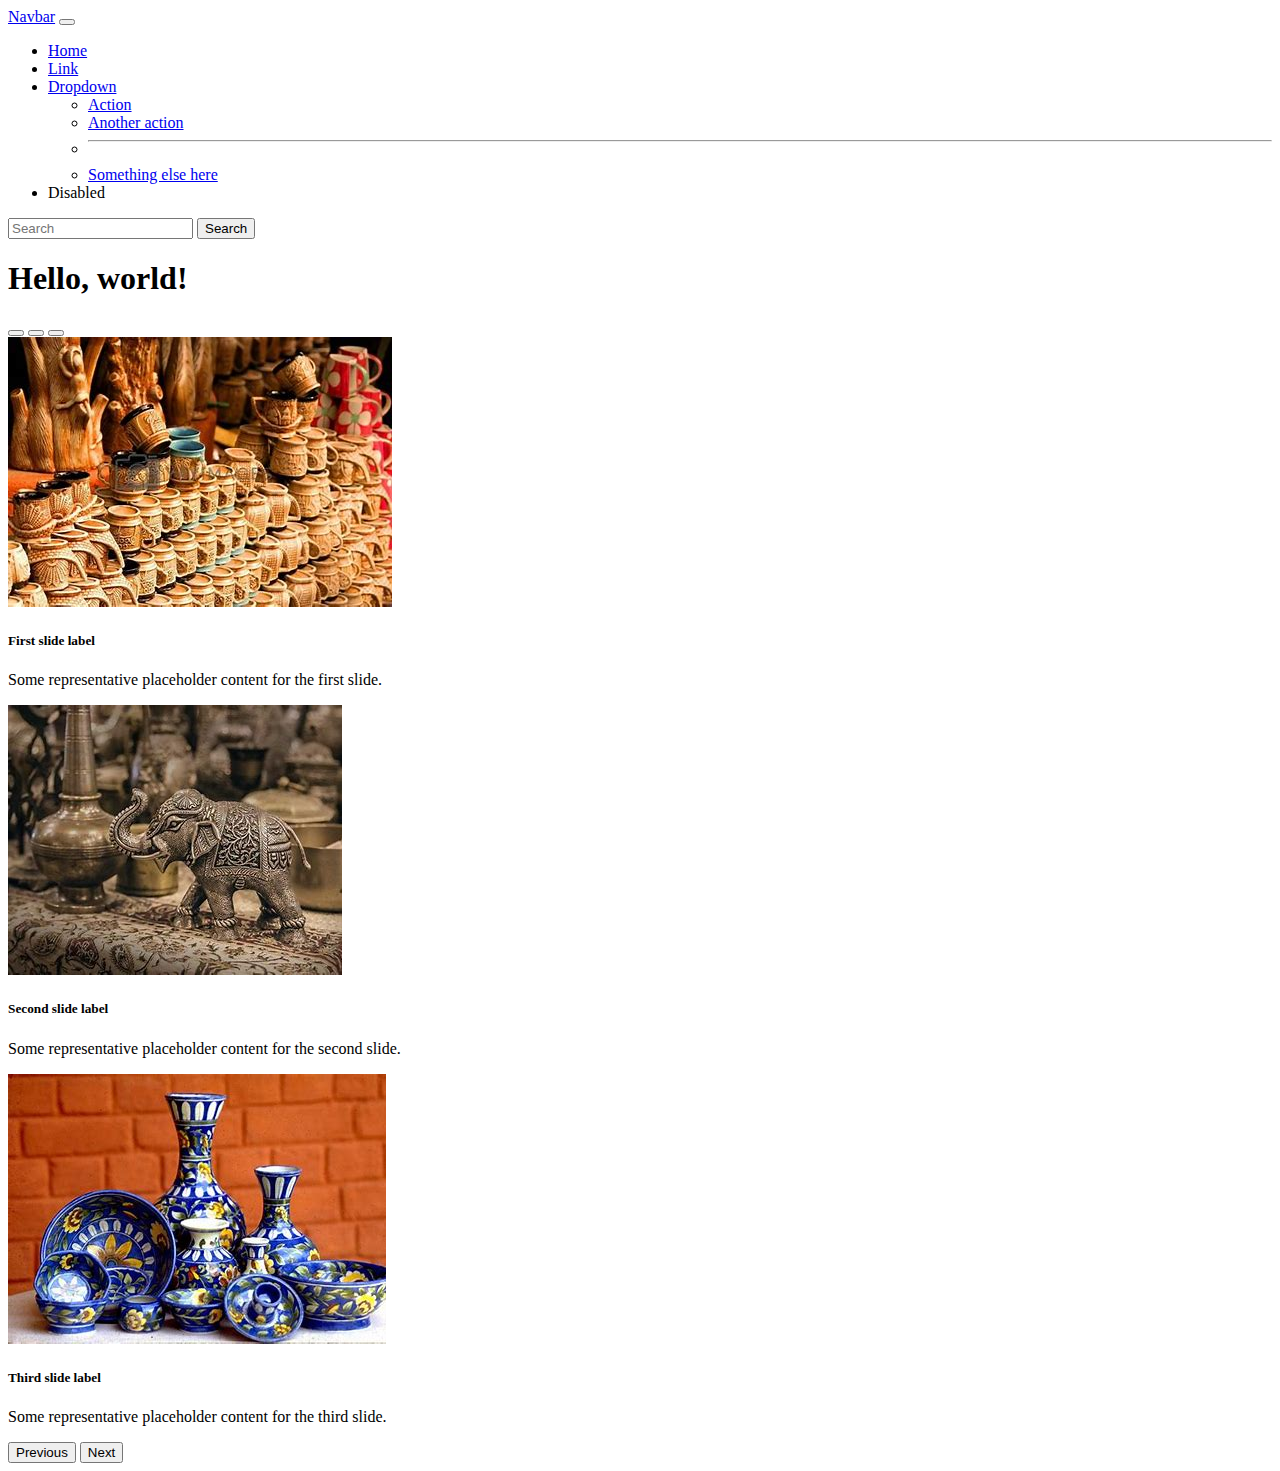
<file: index.html>
<!doctype html>
<html lang="en">
  <head>
    <meta charset="utf-8">
    <meta name="viewport" content="width=device-width, initial-scale=1">
    <title>Bootstrap demo</title>
    <link href="https://cdn.jsdelivr.net/npm/bootstrap@5.2.0/dist/css/bootstrap.min.css" rel="stylesheet" integrity="sha384-gH2yIJqKdNHPEq0n4Mqa/HGKIhSkIHeL5AyhkYV8i59U5AR6csBvApHHNl/vI1Bx" crossorigin="anonymous">
  </head>
  <body>
    <nav class="navbar navbar-dark bg-dark">
        <div class="container-fluid">
          <a class="navbar-brand" href="#">Navbar</a>
          <button class="navbar-toggler" type="button" data-bs-toggle="collapse" data-bs-target="#navbarSupportedContent" aria-controls="navbarSupportedContent" aria-expanded="false" aria-label="Toggle navigation">
            <span class="navbar-toggler-icon"></span>
          </button>
          <div class="collapse navbar-collapse" id="navbarSupportedContent">
            <ul class="navbar-nav me-auto mb-2 mb-lg-0">
              <li class="nav-item">
                <a class="nav-link active" aria-current="page" href="#">Home</a>
              </li>
              <li class="nav-item">
                <a class="nav-link" href="#">Link</a>
              </li>
              <li class="nav-item dropdown">
                <a class="nav-link dropdown-toggle" href="#" role="button" data-bs-toggle="dropdown" aria-expanded="false">
                  Dropdown
                </a>
                <ul class="dropdown-menu">
                  <li><a class="dropdown-item" href="#">Action</a></li>
                  <li><a class="dropdown-item" href="#">Another action</a></li>
                  <li><hr class="dropdown-divider"></li>
                  <li><a class="dropdown-item" href="#">Something else here</a></li>
                </ul>
              </li>
              <li class="nav-item">
                <a class="nav-link disabled">Disabled</a>
              </li>
            </ul>
            <form class="d-flex" role="search">
              <input class="form-control me-2" type="search" placeholder="Search" aria-label="Search">
              <button class="btn btn-outline-success" type="submit">Search</button>
            </form>
          </div>
        </div>
      </nav>
      
    <h1>Hello, world!</h1>
    <script src="https://cdn.jsdelivr.net/npm/bootstrap@5.2.0/dist/js/bootstrap.bundle.min.js" integrity="sha384-A3rJD856KowSb7dwlZdYEkO39Gagi7vIsF0jrRAoQmDKKtQBHUuLZ9AsSv4jD4Xa" crossorigin="anonymous"></script>
    <script src="https://cdn.jsdelivr.net/npm/@popperjs/core@2.11.5/dist/umd/popper.min.js" integrity="sha384-Xe+8cL9oJa6tN/veChSP7q+mnSPaj5Bcu9mPX5F5xIGE0DVittaqT5lorf0EI7Vk" crossorigin="anonymous"></script>
    <script src="https://cdn.jsdelivr.net/npm/bootstrap@5.2.0/dist/js/bootstrap.min.js" integrity="sha384-ODmDIVzN+pFdexxHEHFBQH3/9/vQ9uori45z4JjnFsRydbmQbmL5t1tQ0culUzyK" crossorigin="anonymous"></script>

    <div id="carouselExampleDark" class="carousel carousel-dark slide" data-bs-ride="carousel">
    <div class="carousel-indicators">
      <button type="button" data-bs-target="#carouselExampleDark" data-bs-slide-to="0" class="active" aria-current="true" aria-label="Slide 1"></button>
      <button type="button" data-bs-target="#carouselExampleDark" data-bs-slide-to="1" aria-label="Slide 2"></button>
      <button type="button" data-bs-target="#carouselExampleDark" data-bs-slide-to="2" aria-label="Slide 3"></button>
    </div>
    <div class="carousel-inner">
      <div class="carousel-item active" data-bs-interval="10000">
        <img src="./images/image1.jpg" class="d-block w-100" alt="...">
        <div class="carousel-caption d-none d-md-block">
          <h5>First slide label</h5>
          <p>Some representative placeholder content for the first slide.</p>
        </div>
      </div>
      <div class="carousel-item" data-bs-interval="2000">
        <img src="./images/image2.jpg" class="d-block w-100" alt="...">
        <div class="carousel-caption d-none d-md-block">
          <h5>Second slide label</h5>
          <p>Some representative placeholder content for the second slide.</p>
        </div>
      </div>
      <div class="carousel-item">
        <img src="./images/image3.jpg" class="d-block w-100" alt="...">
        <div class="carousel-caption d-none d-md-block">
          <h5>Third slide label</h5>
          <p>Some representative placeholder content for the third slide.</p>
        </div>
      </div>
    </div>
    <button class="carousel-control-prev" type="button" data-bs-target="#carouselExampleDark" data-bs-slide="prev">
      <span class="carousel-control-prev-icon" aria-hidden="true"></span>
      <span class="visually-hidden">Previous</span>
    </button>
    <button class="carousel-control-next" type="button" data-bs-target="#carouselExampleDark" data-bs-slide="next">
      <span class="carousel-control-next-icon" aria-hidden="true"></span>
      <span class="visually-hidden">Next</span>
    </button>
  </div>
  </body>
  </html>
</file>
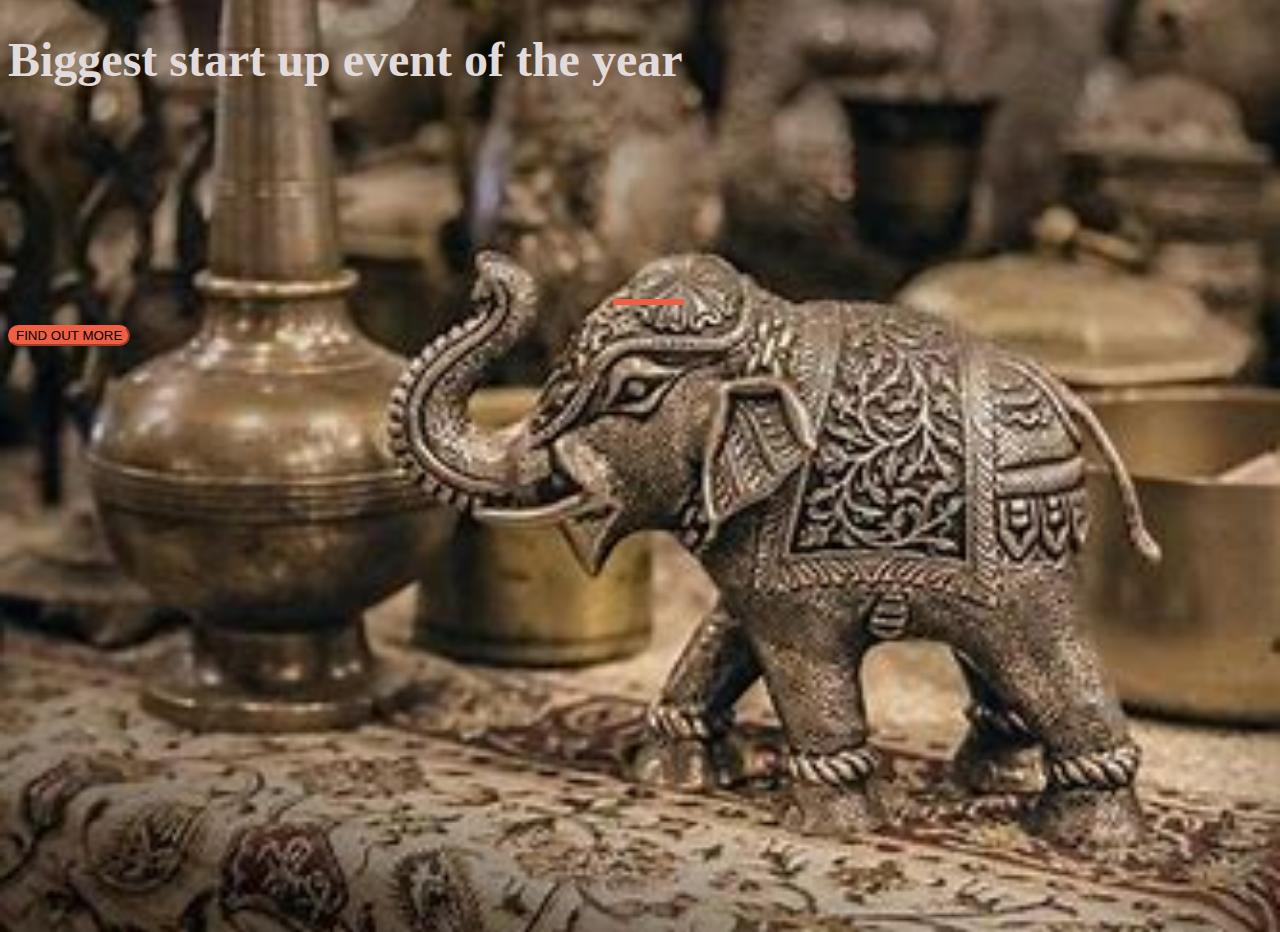
<file: page1.html>
<!DOCTYPE html>
<html>
    <head>
        <title>Page1</title>
        <meta charset="utf-8">
    <meta name="viewport" content="width=device-width, initial-scale=1">
    <link href="https://cdn.jsdelivr.net/npm/bootstrap@5.2.0/dist/css/bootstrap.min.css" rel="stylesheet" integrity="sha384-gH2yIJqKdNHPEq0n4Mqa/HGKIhSkIHeL5AyhkYV8i59U5AR6csBvApHHNl/vI1Bx" crossorigin="anonymous">
    
    <link rel="stylesheet" type="text/css" href="style.css">

    </head>
    <body>
        <div class="container d-flex align-items-center h-100">
            <div class="row">
                <header class="text-center col-12">
                    <h1 class="text-uppercase"><strong> Biggest start up event of the year</strong></h1>
                </header>
                <div class="buffer col-12"></div>
                <section class="text-center col-12">
                    <hr>
        <a href="form.html"><button class="btn btn-primary btn-xl">Find out more</button></a>
    </section>
    </div>
    </div>
    </body>
</html>
</file>
<file: style.css>
html,
body{
width:100%;
height:100%;
font-family:'Montserrat','sans-serif';
background: url(./images/image2.jpg) no-repeat center center fixed; 
  -webkit-background-size: cover;
  -moz-background-size: cover;
  -o-background-size: cover;
  background-size: cover;
}

h1{
    font-size:3rem;
    color: #e2dbdb;
}

hr {
    margin: 20px auto;
    color: #F05F44;
    border: 3px solid #F05F44;
    max-width: 65px;
    opacity: 1;  
}

.btn-xl{
    padding: 1 rem 2 rem;
}

.btn{
    font-weight:500;
    border-radius:300px;
    text-transform:uppercase;
    background-color:#F05F44
}

.btn-primary{
    background-color: #F05F44;
    border-color:#F05F44;
}

.btn-primary:hover{
    background-color: #ee4b08;
    border-color:#ee4b08;
    border-width:4px;
}

.buffer{
    height:10rem;
}

/* form */
#mc_embed_signup{background:#fff; clear:left; font:14px Helvetica,Arial,sans-serif;  width:600px;}
</file>
